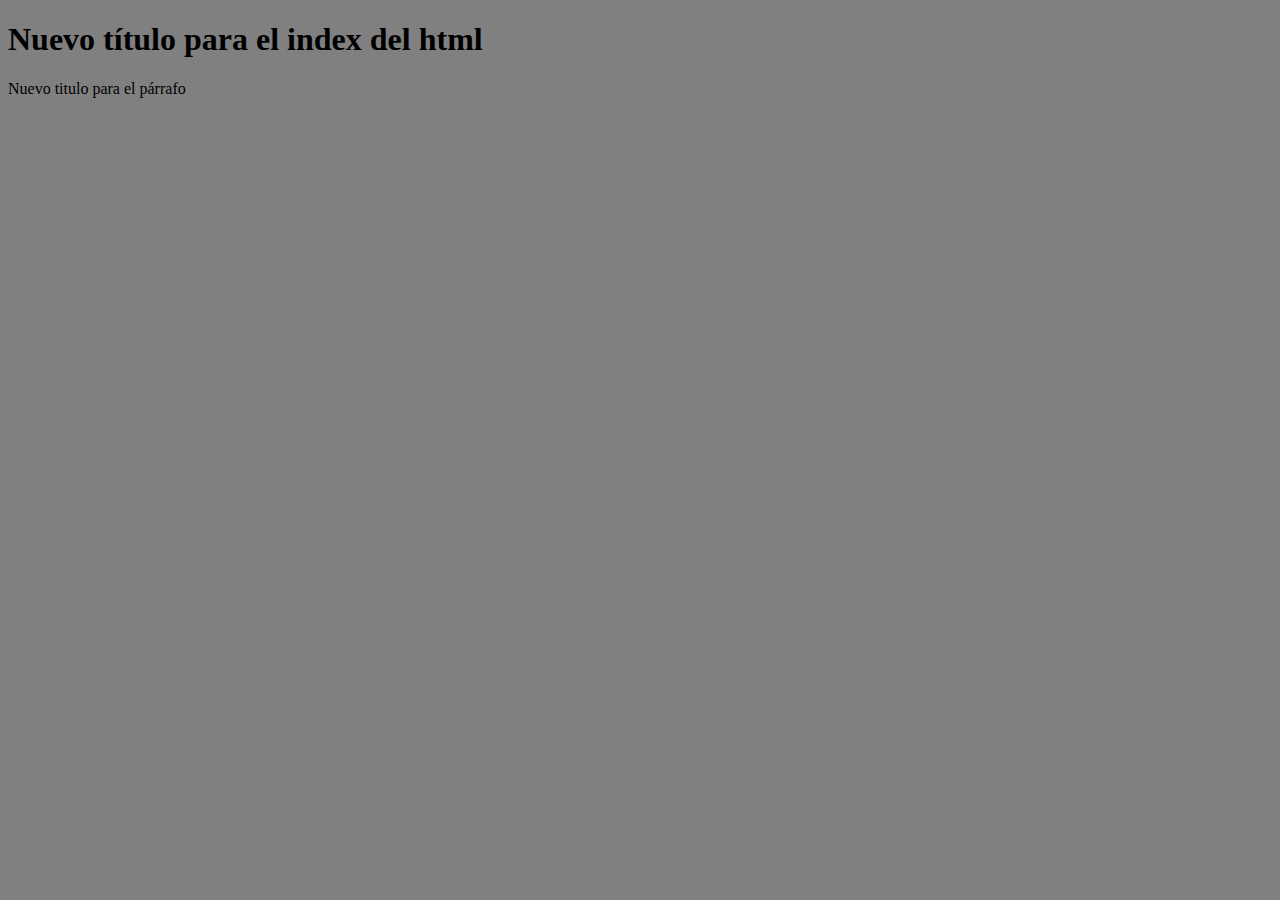
<file: index.html>
<!DOCTYPE html>
<html lang="en">
<head>
    <meta charset="UTF-8">
    <meta http-equiv="X-UA-Compatible" content="IE=edge">
    <meta name="viewport" content="width=device-width, initial-scale=1.0">
   <link rel="stylesheet" href="estilo.css">
 
    <title>Document</title>
</head>
<body>

    <h1 id="titulo">
        este es un título
    </h1>
    <p id="parrafo">
        iniciando con javascript
    </p>

    <script src="variables.js"></script>
</body>
</html>
</file>
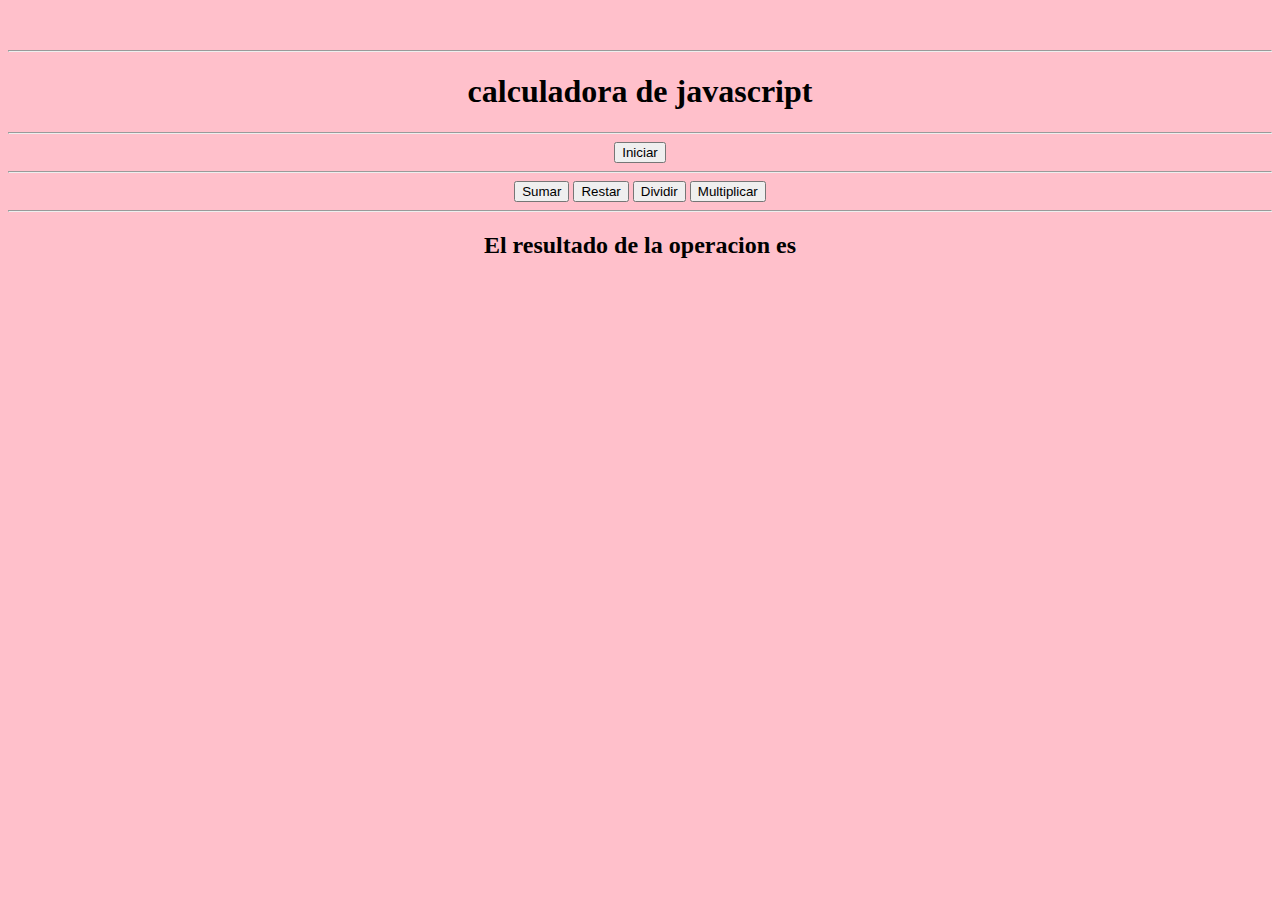
<file: calculadora.html>
<!DOCTYPE html>
<html lang="en">

<head>
    <meta charset="UTF-8">
    <meta http-equiv="X-UA-Compatible" content="IE=edge">
    <meta name="viewport" content="width=device-width, initial-scale=1.0">
    <!-- CSS only -->
    <link href="https://cdn.jsdelivr.net/npm/bootstrap@5.0.1/dist/css/bootstrap.min.css" rel="stylesheet"
        integrity="sha384-+0n0xVW2eSR5OomGNYDnhzAbDsOXxcvSN1TPprVMTNDbiYZCxYbOOl7+AMvyTG2x" crossorigin="anonymous">

    <link rel="stylesheet" href="estiloCal.css">

    <title>Calculadora</title>
</head>

<body>
    <div class="container">
        <hr>
        <h1>
            calculadora de javascript
        </h1>
        <hr>

        <button type="button" class="btn btn-success" onclick="inicio()">
            Iniciar
        </button>
        <hr>
        <button type="button" class="btn btn-primary" onclick="sumar()">
            Sumar
        </button>
        <button type="button" class="btn btn-secondary" onclick="restar()">
            Restar
        </button>
        <button type="button" class="btn btn-danger" onclick="dividir()">
            Dividir
        </button>
        <button type="button" class="btn btn-warning" onclick="multiplicar()">
            Multiplicar
        </button>
        <hr>

        <h2>
            El resultado de la operacion es 
        </h2>
        <div id="resultado">
            
        </div>
    </div>




    <script src="calculadora.js"></script>
</body>

</html>
</file>
<file: estilo.css>
body{
    background: gray;
}
</file>
<file: estiloCal.css>
body{
    background: pink;
    text-align: center;
    margin-top: 50px;
}
</file>
